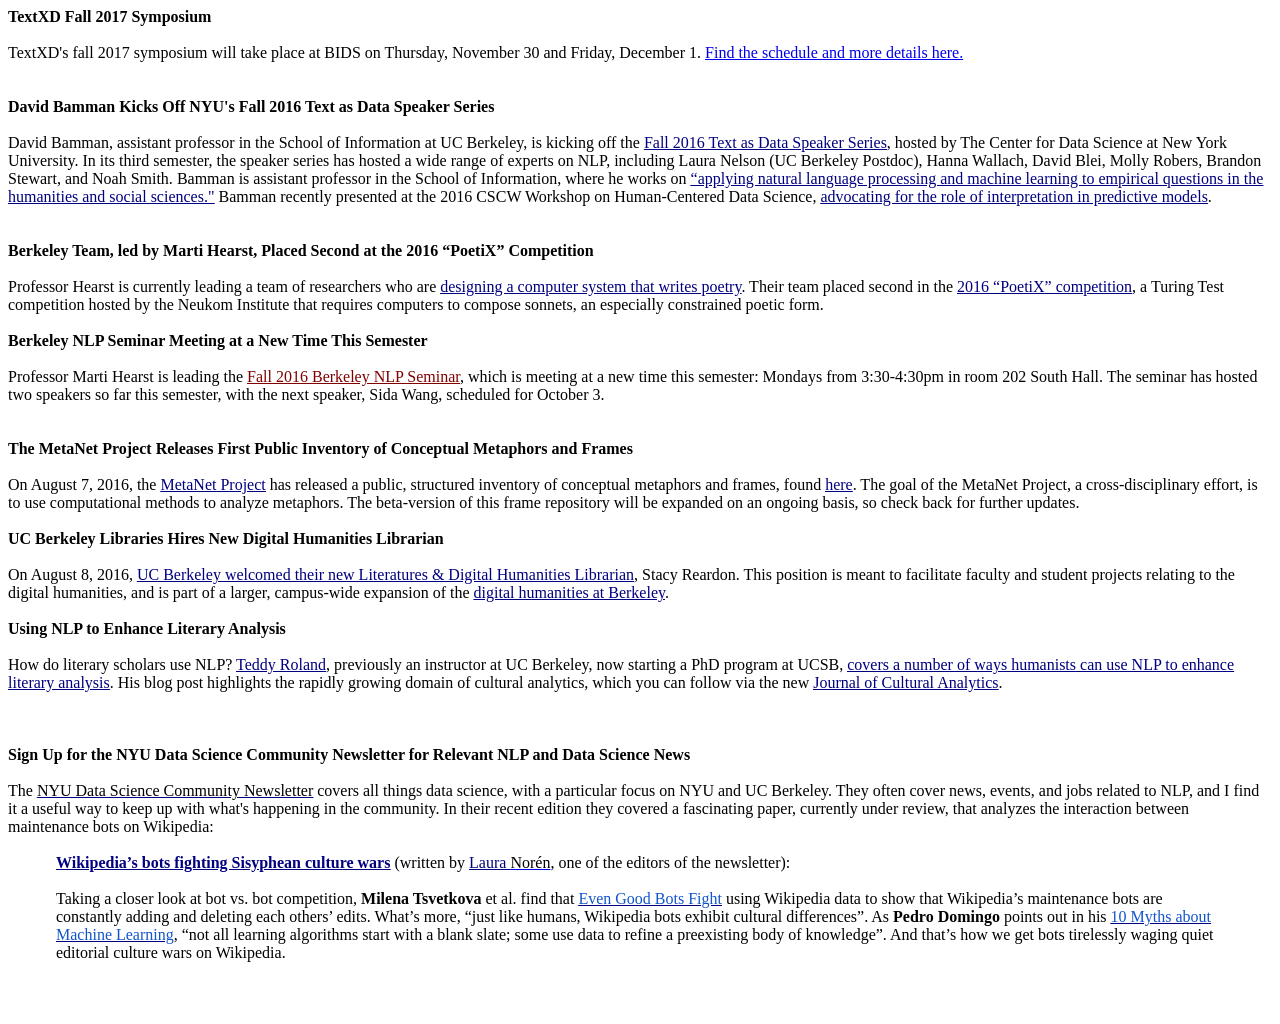
<file: TextXD_blog_material.html>
<html xmlns:o="urn:schemas-microsoft-com:office:office"
xmlns:w="urn:schemas-microsoft-com:office:word"
xmlns:m="http://schemas.microsoft.com/office/2004/12/omml"
xmlns="http://www.w3.org/TR/REC-html40">

<head>
<meta http-equiv=Content-Type content="text/html; charset=macintosh">
<meta name=ProgId content=Word.Document>
<meta name=Generator content="Microsoft Word 15">
<meta name=Originator content="Microsoft Word 15">
<link rel=File-List href="TextXD_blog_material.fld/filelist.xml">
<link rel=themeData href="TextXD_blog_material.fld/themedata.thmx">
<!--[if gte mso 9]><xml>
 <w:WordDocument>
  <w:View>Print</w:View>
  <w:Zoom>289</w:Zoom>
  <w:SpellingState>Clean</w:SpellingState>
  <w:GrammarState>Clean</w:GrammarState>
  <w:TrackMoves>false</w:TrackMoves>
  <w:TrackFormatting/>
  <w:PunctuationKerning/>
  <w:ValidateAgainstSchemas/>
  <w:SaveIfXMLInvalid>false</w:SaveIfXMLInvalid>
  <w:IgnoreMixedContent>false</w:IgnoreMixedContent>
  <w:AlwaysShowPlaceholderText>false</w:AlwaysShowPlaceholderText>
  <w:DoNotPromoteQF/>
  <w:LidThemeOther>EN-US</w:LidThemeOther>
  <w:LidThemeAsian>X-NONE</w:LidThemeAsian>
  <w:LidThemeComplexScript>X-NONE</w:LidThemeComplexScript>
  <w:Compatibility>
   <w:BreakWrappedTables/>
   <w:SnapToGridInCell/>
   <w:WrapTextWithPunct/>
   <w:UseAsianBreakRules/>
   <w:UseWord2010TableStyleRules/>
   <w:DontGrowAutofit/>
   <w:SplitPgBreakAndParaMark/>
  </w:Compatibility>
  <m:mathPr>
   <m:mathFont m:val="Cambria Math"/>
   <m:brkBin m:val="before"/>
   <m:brkBinSub m:val="&#45;-"/>
   <m:smallFrac m:val="off"/>
   <m:dispDef/>
   <m:lMargin m:val="0"/>
   <m:rMargin m:val="0"/>
   <m:defJc m:val="centerGroup"/>
   <m:wrapIndent m:val="1440"/>
   <m:intLim m:val="subSup"/>
   <m:naryLim m:val="undOvr"/>
  </m:mathPr></w:WordDocument>
</xml><![endif]--><!--[if gte mso 9]><xml>
 <w:LatentStyles DefLockedState="false" DefUnhideWhenUsed="false"
  DefSemiHidden="false" DefQFormat="false" DefPriority="99"
  LatentStyleCount="380">
  <w:LsdException Locked="false" Priority="0" QFormat="true" Name="Normal"/>
  <w:LsdException Locked="false" Priority="9" QFormat="true" Name="heading 1"/>
  <w:LsdException Locked="false" Priority="9" SemiHidden="true"
   UnhideWhenUsed="true" QFormat="true" Name="heading 2"/>
  <w:LsdException Locked="false" Priority="9" SemiHidden="true"
   UnhideWhenUsed="true" QFormat="true" Name="heading 3"/>
  <w:LsdException Locked="false" Priority="9" SemiHidden="true"
   UnhideWhenUsed="true" QFormat="true" Name="heading 4"/>
  <w:LsdException Locked="false" Priority="9" SemiHidden="true"
   UnhideWhenUsed="true" QFormat="true" Name="heading 5"/>
  <w:LsdException Locked="false" Priority="9" SemiHidden="true"
   UnhideWhenUsed="true" QFormat="true" Name="heading 6"/>
  <w:LsdException Locked="false" Priority="9" SemiHidden="true"
   UnhideWhenUsed="true" QFormat="true" Name="heading 7"/>
  <w:LsdException Locked="false" Priority="9" SemiHidden="true"
   UnhideWhenUsed="true" QFormat="true" Name="heading 8"/>
  <w:LsdException Locked="false" Priority="9" SemiHidden="true"
   UnhideWhenUsed="true" QFormat="true" Name="heading 9"/>
  <w:LsdException Locked="false" SemiHidden="true" UnhideWhenUsed="true"
   Name="index 1"/>
  <w:LsdException Locked="false" SemiHidden="true" UnhideWhenUsed="true"
   Name="index 2"/>
  <w:LsdException Locked="false" SemiHidden="true" UnhideWhenUsed="true"
   Name="index 3"/>
  <w:LsdException Locked="false" SemiHidden="true" UnhideWhenUsed="true"
   Name="index 4"/>
  <w:LsdException Locked="false" SemiHidden="true" UnhideWhenUsed="true"
   Name="index 5"/>
  <w:LsdException Locked="false" SemiHidden="true" UnhideWhenUsed="true"
   Name="index 6"/>
  <w:LsdException Locked="false" SemiHidden="true" UnhideWhenUsed="true"
   Name="index 7"/>
  <w:LsdException Locked="false" SemiHidden="true" UnhideWhenUsed="true"
   Name="index 8"/>
  <w:LsdException Locked="false" SemiHidden="true" UnhideWhenUsed="true"
   Name="index 9"/>
  <w:LsdException Locked="false" Priority="39" SemiHidden="true"
   UnhideWhenUsed="true" Name="toc 1"/>
  <w:LsdException Locked="false" Priority="39" SemiHidden="true"
   UnhideWhenUsed="true" Name="toc 2"/>
  <w:LsdException Locked="false" Priority="39" SemiHidden="true"
   UnhideWhenUsed="true" Name="toc 3"/>
  <w:LsdException Locked="false" Priority="39" SemiHidden="true"
   UnhideWhenUsed="true" Name="toc 4"/>
  <w:LsdException Locked="false" Priority="39" SemiHidden="true"
   UnhideWhenUsed="true" Name="toc 5"/>
  <w:LsdException Locked="false" Priority="39" SemiHidden="true"
   UnhideWhenUsed="true" Name="toc 6"/>
  <w:LsdException Locked="false" Priority="39" SemiHidden="true"
   UnhideWhenUsed="true" Name="toc 7"/>
  <w:LsdException Locked="false" Priority="39" SemiHidden="true"
   UnhideWhenUsed="true" Name="toc 8"/>
  <w:LsdException Locked="false" Priority="39" SemiHidden="true"
   UnhideWhenUsed="true" Name="toc 9"/>
  <w:LsdException Locked="false" SemiHidden="true" UnhideWhenUsed="true"
   Name="Normal Indent"/>
  <w:LsdException Locked="false" SemiHidden="true" UnhideWhenUsed="true"
   Name="footnote text"/>
  <w:LsdException Locked="false" SemiHidden="true" UnhideWhenUsed="true"
   Name="annotation text"/>
  <w:LsdException Locked="false" SemiHidden="true" UnhideWhenUsed="true"
   Name="header"/>
  <w:LsdException Locked="false" SemiHidden="true" UnhideWhenUsed="true"
   Name="footer"/>
  <w:LsdException Locked="false" SemiHidden="true" UnhideWhenUsed="true"
   Name="index heading"/>
  <w:LsdException Locked="false" Priority="35" SemiHidden="true"
   UnhideWhenUsed="true" QFormat="true" Name="caption"/>
  <w:LsdException Locked="false" SemiHidden="true" UnhideWhenUsed="true"
   Name="table of figures"/>
  <w:LsdException Locked="false" SemiHidden="true" UnhideWhenUsed="true"
   Name="envelope address"/>
  <w:LsdException Locked="false" SemiHidden="true" UnhideWhenUsed="true"
   Name="envelope return"/>
  <w:LsdException Locked="false" SemiHidden="true" UnhideWhenUsed="true"
   Name="footnote reference"/>
  <w:LsdException Locked="false" SemiHidden="true" UnhideWhenUsed="true"
   Name="annotation reference"/>
  <w:LsdException Locked="false" SemiHidden="true" UnhideWhenUsed="true"
   Name="line number"/>
  <w:LsdException Locked="false" SemiHidden="true" UnhideWhenUsed="true"
   Name="page number"/>
  <w:LsdException Locked="false" SemiHidden="true" UnhideWhenUsed="true"
   Name="endnote reference"/>
  <w:LsdException Locked="false" SemiHidden="true" UnhideWhenUsed="true"
   Name="endnote text"/>
  <w:LsdException Locked="false" SemiHidden="true" UnhideWhenUsed="true"
   Name="table of authorities"/>
  <w:LsdException Locked="false" SemiHidden="true" UnhideWhenUsed="true"
   Name="macro"/>
  <w:LsdException Locked="false" SemiHidden="true" UnhideWhenUsed="true"
   Name="toa heading"/>
  <w:LsdException Locked="false" SemiHidden="true" UnhideWhenUsed="true"
   Name="List"/>
  <w:LsdException Locked="false" SemiHidden="true" UnhideWhenUsed="true"
   Name="List Bullet"/>
  <w:LsdException Locked="false" SemiHidden="true" UnhideWhenUsed="true"
   Name="List Number"/>
  <w:LsdException Locked="false" SemiHidden="true" UnhideWhenUsed="true"
   Name="List 2"/>
  <w:LsdException Locked="false" SemiHidden="true" UnhideWhenUsed="true"
   Name="List 3"/>
  <w:LsdException Locked="false" SemiHidden="true" UnhideWhenUsed="true"
   Name="List 4"/>
  <w:LsdException Locked="false" SemiHidden="true" UnhideWhenUsed="true"
   Name="List 5"/>
  <w:LsdException Locked="false" SemiHidden="true" UnhideWhenUsed="true"
   Name="List Bullet 2"/>
  <w:LsdException Locked="false" SemiHidden="true" UnhideWhenUsed="true"
   Name="List Bullet 3"/>
  <w:LsdException Locked="false" SemiHidden="true" UnhideWhenUsed="true"
   Name="List Bullet 4"/>
  <w:LsdException Locked="false" SemiHidden="true" UnhideWhenUsed="true"
   Name="List Bullet 5"/>
  <w:LsdException Locked="false" SemiHidden="true" UnhideWhenUsed="true"
   Name="List Number 2"/>
  <w:LsdException Locked="false" SemiHidden="true" UnhideWhenUsed="true"
   Name="List Number 3"/>
  <w:LsdException Locked="false" SemiHidden="true" UnhideWhenUsed="true"
   Name="List Number 4"/>
  <w:LsdException Locked="false" SemiHidden="true" UnhideWhenUsed="true"
   Name="List Number 5"/>
  <w:LsdException Locked="false" Priority="10" QFormat="true" Name="Title"/>
  <w:LsdException Locked="false" SemiHidden="true" UnhideWhenUsed="true"
   Name="Closing"/>
  <w:LsdException Locked="false" SemiHidden="true" UnhideWhenUsed="true"
   Name="Signature"/>
  <w:LsdException Locked="false" Priority="1" SemiHidden="true"
   UnhideWhenUsed="true" Name="Default Paragraph Font"/>
  <w:LsdException Locked="false" SemiHidden="true" UnhideWhenUsed="true"
   Name="Body Text"/>
  <w:LsdException Locked="false" SemiHidden="true" UnhideWhenUsed="true"
   Name="Body Text Indent"/>
  <w:LsdException Locked="false" SemiHidden="true" UnhideWhenUsed="true"
   Name="List Continue"/>
  <w:LsdException Locked="false" SemiHidden="true" UnhideWhenUsed="true"
   Name="List Continue 2"/>
  <w:LsdException Locked="false" SemiHidden="true" UnhideWhenUsed="true"
   Name="List Continue 3"/>
  <w:LsdException Locked="false" SemiHidden="true" UnhideWhenUsed="true"
   Name="List Continue 4"/>
  <w:LsdException Locked="false" SemiHidden="true" UnhideWhenUsed="true"
   Name="List Continue 5"/>
  <w:LsdException Locked="false" SemiHidden="true" UnhideWhenUsed="true"
   Name="Message Header"/>
  <w:LsdException Locked="false" Priority="11" QFormat="true" Name="Subtitle"/>
  <w:LsdException Locked="false" SemiHidden="true" UnhideWhenUsed="true"
   Name="Salutation"/>
  <w:LsdException Locked="false" SemiHidden="true" UnhideWhenUsed="true"
   Name="Date"/>
  <w:LsdException Locked="false" SemiHidden="true" UnhideWhenUsed="true"
   Name="Body Text First Indent"/>
  <w:LsdException Locked="false" SemiHidden="true" UnhideWhenUsed="true"
   Name="Body Text First Indent 2"/>
  <w:LsdException Locked="false" SemiHidden="true" UnhideWhenUsed="true"
   Name="Note Heading"/>
  <w:LsdException Locked="false" SemiHidden="true" UnhideWhenUsed="true"
   Name="Body Text 2"/>
  <w:LsdException Locked="false" SemiHidden="true" UnhideWhenUsed="true"
   Name="Body Text 3"/>
  <w:LsdException Locked="false" SemiHidden="true" UnhideWhenUsed="true"
   Name="Body Text Indent 2"/>
  <w:LsdException Locked="false" SemiHidden="true" UnhideWhenUsed="true"
   Name="Body Text Indent 3"/>
  <w:LsdException Locked="false" SemiHidden="true" UnhideWhenUsed="true"
   Name="Block Text"/>
  <w:LsdException Locked="false" SemiHidden="true" UnhideWhenUsed="true"
   Name="Hyperlink"/>
  <w:LsdException Locked="false" SemiHidden="true" UnhideWhenUsed="true"
   Name="FollowedHyperlink"/>
  <w:LsdException Locked="false" Priority="22" QFormat="true" Name="Strong"/>
  <w:LsdException Locked="false" Priority="20" QFormat="true" Name="Emphasis"/>
  <w:LsdException Locked="false" SemiHidden="true" UnhideWhenUsed="true"
   Name="Document Map"/>
  <w:LsdException Locked="false" SemiHidden="true" UnhideWhenUsed="true"
   Name="Plain Text"/>
  <w:LsdException Locked="false" SemiHidden="true" UnhideWhenUsed="true"
   Name="E-mail Signature"/>
  <w:LsdException Locked="false" SemiHidden="true" UnhideWhenUsed="true"
   Name="HTML Top of Form"/>
  <w:LsdException Locked="false" SemiHidden="true" UnhideWhenUsed="true"
   Name="HTML Bottom of Form"/>
  <w:LsdException Locked="false" SemiHidden="true" UnhideWhenUsed="true"
   Name="Normal (Web)"/>
  <w:LsdException Locked="false" SemiHidden="true" UnhideWhenUsed="true"
   Name="HTML Acronym"/>
  <w:LsdException Locked="false" SemiHidden="true" UnhideWhenUsed="true"
   Name="HTML Address"/>
  <w:LsdException Locked="false" SemiHidden="true" UnhideWhenUsed="true"
   Name="HTML Cite"/>
  <w:LsdException Locked="false" SemiHidden="true" UnhideWhenUsed="true"
   Name="HTML Code"/>
  <w:LsdException Locked="false" SemiHidden="true" UnhideWhenUsed="true"
   Name="HTML Definition"/>
  <w:LsdException Locked="false" SemiHidden="true" UnhideWhenUsed="true"
   Name="HTML Keyboard"/>
  <w:LsdException Locked="false" SemiHidden="true" UnhideWhenUsed="true"
   Name="HTML Preformatted"/>
  <w:LsdException Locked="false" SemiHidden="true" UnhideWhenUsed="true"
   Name="HTML Sample"/>
  <w:LsdException Locked="false" SemiHidden="true" UnhideWhenUsed="true"
   Name="HTML Typewriter"/>
  <w:LsdException Locked="false" SemiHidden="true" UnhideWhenUsed="true"
   Name="HTML Variable"/>
  <w:LsdException Locked="false" SemiHidden="true" UnhideWhenUsed="true"
   Name="Normal Table"/>
  <w:LsdException Locked="false" SemiHidden="true" UnhideWhenUsed="true"
   Name="annotation subject"/>
  <w:LsdException Locked="false" SemiHidden="true" UnhideWhenUsed="true"
   Name="No List"/>
  <w:LsdException Locked="false" SemiHidden="true" UnhideWhenUsed="true"
   Name="Outline List 1"/>
  <w:LsdException Locked="false" SemiHidden="true" UnhideWhenUsed="true"
   Name="Outline List 2"/>
  <w:LsdException Locked="false" SemiHidden="true" UnhideWhenUsed="true"
   Name="Outline List 3"/>
  <w:LsdException Locked="false" SemiHidden="true" UnhideWhenUsed="true"
   Name="Table Simple 1"/>
  <w:LsdException Locked="false" SemiHidden="true" UnhideWhenUsed="true"
   Name="Table Simple 2"/>
  <w:LsdException Locked="false" SemiHidden="true" UnhideWhenUsed="true"
   Name="Table Simple 3"/>
  <w:LsdException Locked="false" SemiHidden="true" UnhideWhenUsed="true"
   Name="Table Classic 1"/>
  <w:LsdException Locked="false" SemiHidden="true" UnhideWhenUsed="true"
   Name="Table Classic 2"/>
  <w:LsdException Locked="false" SemiHidden="true" UnhideWhenUsed="true"
   Name="Table Classic 3"/>
  <w:LsdException Locked="false" SemiHidden="true" UnhideWhenUsed="true"
   Name="Table Classic 4"/>
  <w:LsdException Locked="false" SemiHidden="true" UnhideWhenUsed="true"
   Name="Table Colorful 1"/>
  <w:LsdException Locked="false" SemiHidden="true" UnhideWhenUsed="true"
   Name="Table Colorful 2"/>
  <w:LsdException Locked="false" SemiHidden="true" UnhideWhenUsed="true"
   Name="Table Colorful 3"/>
  <w:LsdException Locked="false" SemiHidden="true" UnhideWhenUsed="true"
   Name="Table Columns 1"/>
  <w:LsdException Locked="false" SemiHidden="true" UnhideWhenUsed="true"
   Name="Table Columns 2"/>
  <w:LsdException Locked="false" SemiHidden="true" UnhideWhenUsed="true"
   Name="Table Columns 3"/>
  <w:LsdException Locked="false" SemiHidden="true" UnhideWhenUsed="true"
   Name="Table Columns 4"/>
  <w:LsdException Locked="false" SemiHidden="true" UnhideWhenUsed="true"
   Name="Table Columns 5"/>
  <w:LsdException Locked="false" SemiHidden="true" UnhideWhenUsed="true"
   Name="Table Grid 1"/>
  <w:LsdException Locked="false" SemiHidden="true" UnhideWhenUsed="true"
   Name="Table Grid 2"/>
  <w:LsdException Locked="false" SemiHidden="true" UnhideWhenUsed="true"
   Name="Table Grid 3"/>
  <w:LsdException Locked="false" SemiHidden="true" UnhideWhenUsed="true"
   Name="Table Grid 4"/>
  <w:LsdException Locked="false" SemiHidden="true" UnhideWhenUsed="true"
   Name="Table Grid 5"/>
  <w:LsdException Locked="false" SemiHidden="true" UnhideWhenUsed="true"
   Name="Table Grid 6"/>
  <w:LsdException Locked="false" SemiHidden="true" UnhideWhenUsed="true"
   Name="Table Grid 7"/>
  <w:LsdException Locked="false" SemiHidden="true" UnhideWhenUsed="true"
   Name="Table Grid 8"/>
  <w:LsdException Locked="false" SemiHidden="true" UnhideWhenUsed="true"
   Name="Table List 1"/>
  <w:LsdException Locked="false" SemiHidden="true" UnhideWhenUsed="true"
   Name="Table List 2"/>
  <w:LsdException Locked="false" SemiHidden="true" UnhideWhenUsed="true"
   Name="Table List 3"/>
  <w:LsdException Locked="false" SemiHidden="true" UnhideWhenUsed="true"
   Name="Table List 4"/>
  <w:LsdException Locked="false" SemiHidden="true" UnhideWhenUsed="true"
   Name="Table List 5"/>
  <w:LsdException Locked="false" SemiHidden="true" UnhideWhenUsed="true"
   Name="Table List 6"/>
  <w:LsdException Locked="false" SemiHidden="true" UnhideWhenUsed="true"
   Name="Table List 7"/>
  <w:LsdException Locked="false" SemiHidden="true" UnhideWhenUsed="true"
   Name="Table List 8"/>
  <w:LsdException Locked="false" SemiHidden="true" UnhideWhenUsed="true"
   Name="Table 3D effects 1"/>
  <w:LsdException Locked="false" SemiHidden="true" UnhideWhenUsed="true"
   Name="Table 3D effects 2"/>
  <w:LsdException Locked="false" SemiHidden="true" UnhideWhenUsed="true"
   Name="Table 3D effects 3"/>
  <w:LsdException Locked="false" SemiHidden="true" UnhideWhenUsed="true"
   Name="Table Contemporary"/>
  <w:LsdException Locked="false" SemiHidden="true" UnhideWhenUsed="true"
   Name="Table Elegant"/>
  <w:LsdException Locked="false" SemiHidden="true" UnhideWhenUsed="true"
   Name="Table Professional"/>
  <w:LsdException Locked="false" SemiHidden="true" UnhideWhenUsed="true"
   Name="Table Subtle 1"/>
  <w:LsdException Locked="false" SemiHidden="true" UnhideWhenUsed="true"
   Name="Table Subtle 2"/>
  <w:LsdException Locked="false" SemiHidden="true" UnhideWhenUsed="true"
   Name="Table Web 1"/>
  <w:LsdException Locked="false" SemiHidden="true" UnhideWhenUsed="true"
   Name="Table Web 2"/>
  <w:LsdException Locked="false" SemiHidden="true" UnhideWhenUsed="true"
   Name="Table Web 3"/>
  <w:LsdException Locked="false" SemiHidden="true" UnhideWhenUsed="true"
   Name="Balloon Text"/>
  <w:LsdException Locked="false" Priority="39" Name="Table Grid"/>
  <w:LsdException Locked="false" SemiHidden="true" UnhideWhenUsed="true"
   Name="Table Theme"/>
  <w:LsdException Locked="false" SemiHidden="true" UnhideWhenUsed="true"
   Name="Note Level 1"/>
  <w:LsdException Locked="false" SemiHidden="true" UnhideWhenUsed="true"
   Name="Note Level 2"/>
  <w:LsdException Locked="false" SemiHidden="true" UnhideWhenUsed="true"
   Name="Note Level 3"/>
  <w:LsdException Locked="false" SemiHidden="true" UnhideWhenUsed="true"
   Name="Note Level 4"/>
  <w:LsdException Locked="false" SemiHidden="true" UnhideWhenUsed="true"
   Name="Note Level 5"/>
  <w:LsdException Locked="false" SemiHidden="true" UnhideWhenUsed="true"
   Name="Note Level 6"/>
  <w:LsdException Locked="false" SemiHidden="true" UnhideWhenUsed="true"
   Name="Note Level 7"/>
  <w:LsdException Locked="false" SemiHidden="true" UnhideWhenUsed="true"
   Name="Note Level 8"/>
  <w:LsdException Locked="false" SemiHidden="true" UnhideWhenUsed="true"
   Name="Note Level 9"/>
  <w:LsdException Locked="false" SemiHidden="true" Name="Placeholder Text"/>
  <w:LsdException Locked="false" Priority="1" QFormat="true" Name="No Spacing"/>
  <w:LsdException Locked="false" Priority="60" Name="Light Shading"/>
  <w:LsdException Locked="false" Priority="61" Name="Light List"/>
  <w:LsdException Locked="false" Priority="62" Name="Light Grid"/>
  <w:LsdException Locked="false" Priority="63" Name="Medium Shading 1"/>
  <w:LsdException Locked="false" Priority="64" Name="Medium Shading 2"/>
  <w:LsdException Locked="false" Priority="65" Name="Medium List 1"/>
  <w:LsdException Locked="false" Priority="66" Name="Medium List 2"/>
  <w:LsdException Locked="false" Priority="67" Name="Medium Grid 1"/>
  <w:LsdException Locked="false" Priority="68" Name="Medium Grid 2"/>
  <w:LsdException Locked="false" Priority="69" Name="Medium Grid 3"/>
  <w:LsdException Locked="false" Priority="70" Name="Dark List"/>
  <w:LsdException Locked="false" Priority="71" Name="Colorful Shading"/>
  <w:LsdException Locked="false" Priority="72" Name="Colorful List"/>
  <w:LsdException Locked="false" Priority="73" Name="Colorful Grid"/>
  <w:LsdException Locked="false" Priority="60" Name="Light Shading Accent 1"/>
  <w:LsdException Locked="false" Priority="61" Name="Light List Accent 1"/>
  <w:LsdException Locked="false" Priority="62" Name="Light Grid Accent 1"/>
  <w:LsdException Locked="false" Priority="63" Name="Medium Shading 1 Accent 1"/>
  <w:LsdException Locked="false" Priority="64" Name="Medium Shading 2 Accent 1"/>
  <w:LsdException Locked="false" Priority="65" Name="Medium List 1 Accent 1"/>
  <w:LsdException Locked="false" SemiHidden="true" Name="Revision"/>
  <w:LsdException Locked="false" Priority="34" QFormat="true"
   Name="List Paragraph"/>
  <w:LsdException Locked="false" Priority="29" QFormat="true" Name="Quote"/>
  <w:LsdException Locked="false" Priority="30" QFormat="true"
   Name="Intense Quote"/>
  <w:LsdException Locked="false" Priority="66" Name="Medium List 2 Accent 1"/>
  <w:LsdException Locked="false" Priority="67" Name="Medium Grid 1 Accent 1"/>
  <w:LsdException Locked="false" Priority="68" Name="Medium Grid 2 Accent 1"/>
  <w:LsdException Locked="false" Priority="69" Name="Medium Grid 3 Accent 1"/>
  <w:LsdException Locked="false" Priority="70" Name="Dark List Accent 1"/>
  <w:LsdException Locked="false" Priority="71" Name="Colorful Shading Accent 1"/>
  <w:LsdException Locked="false" Priority="72" Name="Colorful List Accent 1"/>
  <w:LsdException Locked="false" Priority="73" Name="Colorful Grid Accent 1"/>
  <w:LsdException Locked="false" Priority="60" Name="Light Shading Accent 2"/>
  <w:LsdException Locked="false" Priority="61" Name="Light List Accent 2"/>
  <w:LsdException Locked="false" Priority="62" Name="Light Grid Accent 2"/>
  <w:LsdException Locked="false" Priority="63" Name="Medium Shading 1 Accent 2"/>
  <w:LsdException Locked="false" Priority="64" Name="Medium Shading 2 Accent 2"/>
  <w:LsdException Locked="false" Priority="65" Name="Medium List 1 Accent 2"/>
  <w:LsdException Locked="false" Priority="66" Name="Medium List 2 Accent 2"/>
  <w:LsdException Locked="false" Priority="67" Name="Medium Grid 1 Accent 2"/>
  <w:LsdException Locked="false" Priority="68" Name="Medium Grid 2 Accent 2"/>
  <w:LsdException Locked="false" Priority="69" Name="Medium Grid 3 Accent 2"/>
  <w:LsdException Locked="false" Priority="70" Name="Dark List Accent 2"/>
  <w:LsdException Locked="false" Priority="71" Name="Colorful Shading Accent 2"/>
  <w:LsdException Locked="false" Priority="72" Name="Colorful List Accent 2"/>
  <w:LsdException Locked="false" Priority="73" Name="Colorful Grid Accent 2"/>
  <w:LsdException Locked="false" Priority="60" Name="Light Shading Accent 3"/>
  <w:LsdException Locked="false" Priority="61" Name="Light List Accent 3"/>
  <w:LsdException Locked="false" Priority="62" Name="Light Grid Accent 3"/>
  <w:LsdException Locked="false" Priority="63" Name="Medium Shading 1 Accent 3"/>
  <w:LsdException Locked="false" Priority="64" Name="Medium Shading 2 Accent 3"/>
  <w:LsdException Locked="false" Priority="65" Name="Medium List 1 Accent 3"/>
  <w:LsdException Locked="false" Priority="66" Name="Medium List 2 Accent 3"/>
  <w:LsdException Locked="false" Priority="67" Name="Medium Grid 1 Accent 3"/>
  <w:LsdException Locked="false" Priority="68" Name="Medium Grid 2 Accent 3"/>
  <w:LsdException Locked="false" Priority="69" Name="Medium Grid 3 Accent 3"/>
  <w:LsdException Locked="false" Priority="70" Name="Dark List Accent 3"/>
  <w:LsdException Locked="false" Priority="71" Name="Colorful Shading Accent 3"/>
  <w:LsdException Locked="false" Priority="72" Name="Colorful List Accent 3"/>
  <w:LsdException Locked="false" Priority="73" Name="Colorful Grid Accent 3"/>
  <w:LsdException Locked="false" Priority="60" Name="Light Shading Accent 4"/>
  <w:LsdException Locked="false" Priority="61" Name="Light List Accent 4"/>
  <w:LsdException Locked="false" Priority="62" Name="Light Grid Accent 4"/>
  <w:LsdException Locked="false" Priority="63" Name="Medium Shading 1 Accent 4"/>
  <w:LsdException Locked="false" Priority="64" Name="Medium Shading 2 Accent 4"/>
  <w:LsdException Locked="false" Priority="65" Name="Medium List 1 Accent 4"/>
  <w:LsdException Locked="false" Priority="66" Name="Medium List 2 Accent 4"/>
  <w:LsdException Locked="false" Priority="67" Name="Medium Grid 1 Accent 4"/>
  <w:LsdException Locked="false" Priority="68" Name="Medium Grid 2 Accent 4"/>
  <w:LsdException Locked="false" Priority="69" Name="Medium Grid 3 Accent 4"/>
  <w:LsdException Locked="false" Priority="70" Name="Dark List Accent 4"/>
  <w:LsdException Locked="false" Priority="71" Name="Colorful Shading Accent 4"/>
  <w:LsdException Locked="false" Priority="72" Name="Colorful List Accent 4"/>
  <w:LsdException Locked="false" Priority="73" Name="Colorful Grid Accent 4"/>
  <w:LsdException Locked="false" Priority="60" Name="Light Shading Accent 5"/>
  <w:LsdException Locked="false" Priority="61" Name="Light List Accent 5"/>
  <w:LsdException Locked="false" Priority="62" Name="Light Grid Accent 5"/>
  <w:LsdException Locked="false" Priority="63" Name="Medium Shading 1 Accent 5"/>
  <w:LsdException Locked="false" Priority="64" Name="Medium Shading 2 Accent 5"/>
  <w:LsdException Locked="false" Priority="65" Name="Medium List 1 Accent 5"/>
  <w:LsdException Locked="false" Priority="66" Name="Medium List 2 Accent 5"/>
  <w:LsdException Locked="false" Priority="67" Name="Medium Grid 1 Accent 5"/>
  <w:LsdException Locked="false" Priority="68" Name="Medium Grid 2 Accent 5"/>
  <w:LsdException Locked="false" Priority="69" Name="Medium Grid 3 Accent 5"/>
  <w:LsdException Locked="false" Priority="70" Name="Dark List Accent 5"/>
  <w:LsdException Locked="false" Priority="71" Name="Colorful Shading Accent 5"/>
  <w:LsdException Locked="false" Priority="72" Name="Colorful List Accent 5"/>
  <w:LsdException Locked="false" Priority="73" Name="Colorful Grid Accent 5"/>
  <w:LsdException Locked="false" Priority="60" Name="Light Shading Accent 6"/>
  <w:LsdException Locked="false" Priority="61" Name="Light List Accent 6"/>
  <w:LsdException Locked="false" Priority="62" Name="Light Grid Accent 6"/>
  <w:LsdException Locked="false" Priority="63" Name="Medium Shading 1 Accent 6"/>
  <w:LsdException Locked="false" Priority="64" Name="Medium Shading 2 Accent 6"/>
  <w:LsdException Locked="false" Priority="65" Name="Medium List 1 Accent 6"/>
  <w:LsdException Locked="false" Priority="66" Name="Medium List 2 Accent 6"/>
  <w:LsdException Locked="false" Priority="67" Name="Medium Grid 1 Accent 6"/>
  <w:LsdException Locked="false" Priority="68" Name="Medium Grid 2 Accent 6"/>
  <w:LsdException Locked="false" Priority="69" Name="Medium Grid 3 Accent 6"/>
  <w:LsdException Locked="false" Priority="70" Name="Dark List Accent 6"/>
  <w:LsdException Locked="false" Priority="71" Name="Colorful Shading Accent 6"/>
  <w:LsdException Locked="false" Priority="72" Name="Colorful List Accent 6"/>
  <w:LsdException Locked="false" Priority="73" Name="Colorful Grid Accent 6"/>
  <w:LsdException Locked="false" Priority="19" QFormat="true"
   Name="Subtle Emphasis"/>
  <w:LsdException Locked="false" Priority="21" QFormat="true"
   Name="Intense Emphasis"/>
  <w:LsdException Locked="false" Priority="31" QFormat="true"
   Name="Subtle Reference"/>
  <w:LsdException Locked="false" Priority="32" QFormat="true"
   Name="Intense Reference"/>
  <w:LsdException Locked="false" Priority="33" QFormat="true" Name="Book Title"/>
  <w:LsdException Locked="false" Priority="37" SemiHidden="true"
   UnhideWhenUsed="true" Name="Bibliography"/>
  <w:LsdException Locked="false" Priority="39" SemiHidden="true"
   UnhideWhenUsed="true" QFormat="true" Name="TOC Heading"/>
  <w:LsdException Locked="false" Priority="41" Name="Plain Table 1"/>
  <w:LsdException Locked="false" Priority="42" Name="Plain Table 2"/>
  <w:LsdException Locked="false" Priority="43" Name="Plain Table 3"/>
  <w:LsdException Locked="false" Priority="44" Name="Plain Table 4"/>
  <w:LsdException Locked="false" Priority="45" Name="Plain Table 5"/>
  <w:LsdException Locked="false" Priority="40" Name="Grid Table Light"/>
  <w:LsdException Locked="false" Priority="46" Name="Grid Table 1 Light"/>
  <w:LsdException Locked="false" Priority="47" Name="Grid Table 2"/>
  <w:LsdException Locked="false" Priority="48" Name="Grid Table 3"/>
  <w:LsdException Locked="false" Priority="49" Name="Grid Table 4"/>
  <w:LsdException Locked="false" Priority="50" Name="Grid Table 5 Dark"/>
  <w:LsdException Locked="false" Priority="51" Name="Grid Table 6 Colorful"/>
  <w:LsdException Locked="false" Priority="52" Name="Grid Table 7 Colorful"/>
  <w:LsdException Locked="false" Priority="46"
   Name="Grid Table 1 Light Accent 1"/>
  <w:LsdException Locked="false" Priority="47" Name="Grid Table 2 Accent 1"/>
  <w:LsdException Locked="false" Priority="48" Name="Grid Table 3 Accent 1"/>
  <w:LsdException Locked="false" Priority="49" Name="Grid Table 4 Accent 1"/>
  <w:LsdException Locked="false" Priority="50" Name="Grid Table 5 Dark Accent 1"/>
  <w:LsdException Locked="false" Priority="51"
   Name="Grid Table 6 Colorful Accent 1"/>
  <w:LsdException Locked="false" Priority="52"
   Name="Grid Table 7 Colorful Accent 1"/>
  <w:LsdException Locked="false" Priority="46"
   Name="Grid Table 1 Light Accent 2"/>
  <w:LsdException Locked="false" Priority="47" Name="Grid Table 2 Accent 2"/>
  <w:LsdException Locked="false" Priority="48" Name="Grid Table 3 Accent 2"/>
  <w:LsdException Locked="false" Priority="49" Name="Grid Table 4 Accent 2"/>
  <w:LsdException Locked="false" Priority="50" Name="Grid Table 5 Dark Accent 2"/>
  <w:LsdException Locked="false" Priority="51"
   Name="Grid Table 6 Colorful Accent 2"/>
  <w:LsdException Locked="false" Priority="52"
   Name="Grid Table 7 Colorful Accent 2"/>
  <w:LsdException Locked="false" Priority="46"
   Name="Grid Table 1 Light Accent 3"/>
  <w:LsdException Locked="false" Priority="47" Name="Grid Table 2 Accent 3"/>
  <w:LsdException Locked="false" Priority="48" Name="Grid Table 3 Accent 3"/>
  <w:LsdException Locked="false" Priority="49" Name="Grid Table 4 Accent 3"/>
  <w:LsdException Locked="false" Priority="50" Name="Grid Table 5 Dark Accent 3"/>
  <w:LsdException Locked="false" Priority="51"
   Name="Grid Table 6 Colorful Accent 3"/>
  <w:LsdException Locked="false" Priority="52"
   Name="Grid Table 7 Colorful Accent 3"/>
  <w:LsdException Locked="false" Priority="46"
   Name="Grid Table 1 Light Accent 4"/>
  <w:LsdException Locked="false" Priority="47" Name="Grid Table 2 Accent 4"/>
  <w:LsdException Locked="false" Priority="48" Name="Grid Table 3 Accent 4"/>
  <w:LsdException Locked="false" Priority="49" Name="Grid Table 4 Accent 4"/>
  <w:LsdException Locked="false" Priority="50" Name="Grid Table 5 Dark Accent 4"/>
  <w:LsdException Locked="false" Priority="51"
   Name="Grid Table 6 Colorful Accent 4"/>
  <w:LsdException Locked="false" Priority="52"
   Name="Grid Table 7 Colorful Accent 4"/>
  <w:LsdException Locked="false" Priority="46"
   Name="Grid Table 1 Light Accent 5"/>
  <w:LsdException Locked="false" Priority="47" Name="Grid Table 2 Accent 5"/>
  <w:LsdException Locked="false" Priority="48" Name="Grid Table 3 Accent 5"/>
  <w:LsdException Locked="false" Priority="49" Name="Grid Table 4 Accent 5"/>
  <w:LsdException Locked="false" Priority="50" Name="Grid Table 5 Dark Accent 5"/>
  <w:LsdException Locked="false" Priority="51"
   Name="Grid Table 6 Colorful Accent 5"/>
  <w:LsdException Locked="false" Priority="52"
   Name="Grid Table 7 Colorful Accent 5"/>
  <w:LsdException Locked="false" Priority="46"
   Name="Grid Table 1 Light Accent 6"/>
  <w:LsdException Locked="false" Priority="47" Name="Grid Table 2 Accent 6"/>
  <w:LsdException Locked="false" Priority="48" Name="Grid Table 3 Accent 6"/>
  <w:LsdException Locked="false" Priority="49" Name="Grid Table 4 Accent 6"/>
  <w:LsdException Locked="false" Priority="50" Name="Grid Table 5 Dark Accent 6"/>
  <w:LsdException Locked="false" Priority="51"
   Name="Grid Table 6 Colorful Accent 6"/>
  <w:LsdException Locked="false" Priority="52"
   Name="Grid Table 7 Colorful Accent 6"/>
  <w:LsdException Locked="false" Priority="46" Name="List Table 1 Light"/>
  <w:LsdException Locked="false" Priority="47" Name="List Table 2"/>
  <w:LsdException Locked="false" Priority="48" Name="List Table 3"/>
  <w:LsdException Locked="false" Priority="49" Name="List Table 4"/>
  <w:LsdException Locked="false" Priority="50" Name="List Table 5 Dark"/>
  <w:LsdException Locked="false" Priority="51" Name="List Table 6 Colorful"/>
  <w:LsdException Locked="false" Priority="52" Name="List Table 7 Colorful"/>
  <w:LsdException Locked="false" Priority="46"
   Name="List Table 1 Light Accent 1"/>
  <w:LsdException Locked="false" Priority="47" Name="List Table 2 Accent 1"/>
  <w:LsdException Locked="false" Priority="48" Name="List Table 3 Accent 1"/>
  <w:LsdException Locked="false" Priority="49" Name="List Table 4 Accent 1"/>
  <w:LsdException Locked="false" Priority="50" Name="List Table 5 Dark Accent 1"/>
  <w:LsdException Locked="false" Priority="51"
   Name="List Table 6 Colorful Accent 1"/>
  <w:LsdException Locked="false" Priority="52"
   Name="List Table 7 Colorful Accent 1"/>
  <w:LsdException Locked="false" Priority="46"
   Name="List Table 1 Light Accent 2"/>
  <w:LsdException Locked="false" Priority="47" Name="List Table 2 Accent 2"/>
  <w:LsdException Locked="false" Priority="48" Name="List Table 3 Accent 2"/>
  <w:LsdException Locked="false" Priority="49" Name="List Table 4 Accent 2"/>
  <w:LsdException Locked="false" Priority="50" Name="List Table 5 Dark Accent 2"/>
  <w:LsdException Locked="false" Priority="51"
   Name="List Table 6 Colorful Accent 2"/>
  <w:LsdException Locked="false" Priority="52"
   Name="List Table 7 Colorful Accent 2"/>
  <w:LsdException Locked="false" Priority="46"
   Name="List Table 1 Light Accent 3"/>
  <w:LsdException Locked="false" Priority="47" Name="List Table 2 Accent 3"/>
  <w:LsdException Locked="false" Priority="48" Name="List Table 3 Accent 3"/>
  <w:LsdException Locked="false" Priority="49" Name="List Table 4 Accent 3"/>
  <w:LsdException Locked="false" Priority="50" Name="List Table 5 Dark Accent 3"/>
  <w:LsdException Locked="false" Priority="51"
   Name="List Table 6 Colorful Accent 3"/>
  <w:LsdException Locked="false" Priority="52"
   Name="List Table 7 Colorful Accent 3"/>
  <w:LsdException Locked="false" Priority="46"
   Name="List Table 1 Light Accent 4"/>
  <w:LsdException Locked="false" Priority="47" Name="List Table 2 Accent 4"/>
  <w:LsdException Locked="false" Priority="48" Name="List Table 3 Accent 4"/>
  <w:LsdException Locked="false" Priority="49" Name="List Table 4 Accent 4"/>
  <w:LsdException Locked="false" Priority="50" Name="List Table 5 Dark Accent 4"/>
  <w:LsdException Locked="false" Priority="51"
   Name="List Table 6 Colorful Accent 4"/>
  <w:LsdException Locked="false" Priority="52"
   Name="List Table 7 Colorful Accent 4"/>
  <w:LsdException Locked="false" Priority="46"
   Name="List Table 1 Light Accent 5"/>
  <w:LsdException Locked="false" Priority="47" Name="List Table 2 Accent 5"/>
  <w:LsdException Locked="false" Priority="48" Name="List Table 3 Accent 5"/>
  <w:LsdException Locked="false" Priority="49" Name="List Table 4 Accent 5"/>
  <w:LsdException Locked="false" Priority="50" Name="List Table 5 Dark Accent 5"/>
  <w:LsdException Locked="false" Priority="51"
   Name="List Table 6 Colorful Accent 5"/>
  <w:LsdException Locked="false" Priority="52"
   Name="List Table 7 Colorful Accent 5"/>
  <w:LsdException Locked="false" Priority="46"
   Name="List Table 1 Light Accent 6"/>
  <w:LsdException Locked="false" Priority="47" Name="List Table 2 Accent 6"/>
  <w:LsdException Locked="false" Priority="48" Name="List Table 3 Accent 6"/>
  <w:LsdException Locked="false" Priority="49" Name="List Table 4 Accent 6"/>
  <w:LsdException Locked="false" Priority="50" Name="List Table 5 Dark Accent 6"/>
  <w:LsdException Locked="false" Priority="51"
   Name="List Table 6 Colorful Accent 6"/>
  <w:LsdException Locked="false" Priority="52"
   Name="List Table 7 Colorful Accent 6"/>
 </w:LatentStyles>
</xml><![endif]-->
<style>
<!--
 /* Font Definitions */
@font-face
	{font-family:"Cambria Math";
	panose-1:2 4 5 3 5 4 6 3 2 4;
	mso-font-charset:0;
	mso-generic-font-family:auto;
	mso-font-pitch:variable;
	mso-font-signature:-536870145 1107305727 0 0 415 0;}
@font-face
	{font-family:"Liberation Serif";
	mso-font-alt:"Times New Roman";
	mso-font-charset:1;
	mso-generic-font-family:roman;
	mso-font-pitch:variable;
	mso-font-signature:0 0 0 0 0 0;}
@font-face
	{font-family:"Liberation Sans";
	mso-font-alt:Arial;
	mso-font-charset:1;
	mso-generic-font-family:swiss;
	mso-font-pitch:variable;
	mso-font-signature:0 0 0 0 0 0;}
 /* Style Definitions */
p.MsoNormal, li.MsoNormal, div.MsoNormal
	{mso-style-unhide:no;
	mso-style-parent:"";
	margin:0in;
	margin-bottom:.0001pt;
	mso-pagination:none;
	mso-hyphenate:none;
	font-size:12.0pt;
	font-family:"Liberation Serif","serif";
	mso-fareast-font-family:"Liberation Sans";
	mso-bidi-font-family:"Liberation Sans";
	mso-fareast-language:ZH-CN;
	mso-bidi-language:HI;}
h1
	{mso-style-unhide:no;
	mso-style-parent:Heading;
	mso-style-next:"Text Body";
	margin-top:12.0pt;
	margin-right:0in;
	margin-bottom:6.0pt;
	margin-left:.3in;
	text-indent:-.3in;
	mso-pagination:none;
	page-break-after:avoid;
	mso-outline-level:1;
	mso-list:l0 level1 lfo1;
	mso-hyphenate:none;
	tab-stops:list .3in;
	font-size:18.0pt;
	font-family:"Liberation Sans","sans-serif";
	mso-font-kerning:0pt;
	mso-fareast-language:ZH-CN;
	mso-bidi-language:HI;}
h2
	{mso-style-unhide:no;
	mso-style-parent:Heading;
	mso-style-next:"Text Body";
	margin-top:10.0pt;
	margin-right:0in;
	margin-bottom:6.0pt;
	margin-left:.4in;
	text-indent:-.4in;
	mso-pagination:none;
	page-break-after:avoid;
	mso-outline-level:2;
	mso-list:l0 level2 lfo1;
	mso-hyphenate:none;
	tab-stops:list .4in;
	font-size:16.0pt;
	font-family:"Liberation Sans","sans-serif";
	mso-fareast-language:ZH-CN;
	mso-bidi-language:HI;}
h3
	{mso-style-unhide:no;
	mso-style-parent:Heading;
	mso-style-next:"Text Body";
	margin-top:7.0pt;
	margin-right:0in;
	margin-bottom:6.0pt;
	margin-left:.5in;
	text-indent:-.5in;
	mso-pagination:none;
	page-break-after:avoid;
	mso-outline-level:3;
	mso-list:l0 level3 lfo1;
	mso-hyphenate:none;
	tab-stops:list .5in;
	font-size:14.0pt;
	font-family:"Liberation Sans","sans-serif";
	color:gray;
	mso-fareast-language:ZH-CN;
	mso-bidi-language:HI;}
h4
	{mso-style-unhide:no;
	mso-style-parent:Heading;
	mso-style-next:"Text Body";
	margin-top:6.0pt;
	margin-right:0in;
	margin-bottom:6.0pt;
	margin-left:0in;
	mso-pagination:none;
	page-break-after:avoid;
	mso-outline-level:4;
	mso-hyphenate:none;
	font-size:12.0pt;
	font-family:"Liberation Serif","serif";
	color:gray;
	mso-fareast-language:ZH-CN;
	mso-bidi-language:HI;}
p.MsoCaption, li.MsoCaption, div.MsoCaption
	{mso-style-unhide:no;
	margin-top:6.0pt;
	margin-right:0in;
	margin-bottom:6.0pt;
	margin-left:0in;
	mso-pagination:no-line-numbers;
	mso-hyphenate:none;
	font-size:12.0pt;
	font-family:"Liberation Serif","serif";
	mso-fareast-font-family:"Liberation Sans";
	mso-bidi-font-family:"Liberation Sans";
	mso-fareast-language:ZH-CN;
	mso-bidi-language:HI;
	font-style:italic;}
p.MsoList, li.MsoList, div.MsoList
	{mso-style-unhide:no;
	mso-style-parent:"Text Body";
	margin-top:0in;
	margin-right:0in;
	margin-bottom:7.0pt;
	margin-left:0in;
	line-height:120%;
	mso-pagination:none;
	mso-hyphenate:none;
	font-size:12.0pt;
	font-family:"Liberation Serif","serif";
	mso-fareast-font-family:"Liberation Sans";
	mso-bidi-font-family:"Liberation Sans";
	mso-fareast-language:ZH-CN;
	mso-bidi-language:HI;}
p.MsoTitle, li.MsoTitle, div.MsoTitle
	{mso-style-unhide:no;
	mso-style-parent:Heading;
	mso-style-next:"Text Body";
	margin-top:12.0pt;
	margin-right:0in;
	margin-bottom:6.0pt;
	margin-left:0in;
	text-align:center;
	mso-pagination:none;
	page-break-after:avoid;
	mso-hyphenate:none;
	font-size:28.0pt;
	font-family:"Liberation Sans","sans-serif";
	mso-fareast-font-family:"Liberation Sans";
	mso-bidi-font-family:"Liberation Sans";
	mso-fareast-language:ZH-CN;
	mso-bidi-language:HI;
	font-weight:bold;}
p.MsoSubtitle, li.MsoSubtitle, div.MsoSubtitle
	{mso-style-unhide:no;
	mso-style-parent:Heading;
	mso-style-next:"Text Body";
	margin-top:3.0pt;
	margin-right:0in;
	margin-bottom:6.0pt;
	margin-left:0in;
	text-align:center;
	mso-pagination:none;
	page-break-after:avoid;
	mso-hyphenate:none;
	font-size:18.0pt;
	font-family:"Liberation Sans","sans-serif";
	mso-fareast-font-family:"Liberation Sans";
	mso-bidi-font-family:"Liberation Sans";
	mso-fareast-language:ZH-CN;
	mso-bidi-language:HI;}
span.InternetLink
	{mso-style-name:"Internet Link";
	mso-style-unhide:no;
	mso-style-parent:"";
	color:navy;
	text-decoration:underline;
	text-underline:single;}
span.VisitedInternetLink
	{mso-style-name:"Visited Internet Link";
	mso-style-unhide:no;
	mso-style-parent:"";
	color:maroon;
	text-decoration:underline;
	text-underline:single;}
p.Heading, li.Heading, div.Heading
	{mso-style-name:Heading;
	mso-style-unhide:no;
	mso-style-next:"Text Body";
	margin-top:12.0pt;
	margin-right:0in;
	margin-bottom:6.0pt;
	margin-left:0in;
	mso-pagination:none;
	page-break-after:avoid;
	mso-hyphenate:none;
	font-size:14.0pt;
	font-family:"Liberation Sans","sans-serif";
	mso-fareast-font-family:"Liberation Sans";
	mso-bidi-font-family:"Liberation Sans";
	mso-fareast-language:ZH-CN;
	mso-bidi-language:HI;}
p.TextBody, li.TextBody, div.TextBody
	{mso-style-name:"Text Body";
	mso-style-unhide:no;
	margin-top:0in;
	margin-right:0in;
	margin-bottom:7.0pt;
	margin-left:0in;
	line-height:120%;
	mso-pagination:none;
	mso-hyphenate:none;
	font-size:12.0pt;
	font-family:"Liberation Serif","serif";
	mso-fareast-font-family:"Liberation Sans";
	mso-bidi-font-family:"Liberation Sans";
	mso-fareast-language:ZH-CN;
	mso-bidi-language:HI;}
p.Index, li.Index, div.Index
	{mso-style-name:Index;
	mso-style-unhide:no;
	margin:0in;
	margin-bottom:.0001pt;
	mso-pagination:no-line-numbers;
	mso-hyphenate:none;
	font-size:12.0pt;
	font-family:"Liberation Serif","serif";
	mso-fareast-font-family:"Liberation Sans";
	mso-bidi-font-family:"Liberation Sans";
	mso-fareast-language:ZH-CN;
	mso-bidi-language:HI;}
p.Quotations, li.Quotations, div.Quotations
	{mso-style-name:Quotations;
	mso-style-unhide:no;
	margin-top:0in;
	margin-right:28.35pt;
	margin-bottom:14.15pt;
	margin-left:28.35pt;
	mso-pagination:none;
	mso-hyphenate:none;
	font-size:12.0pt;
	font-family:"Liberation Serif","serif";
	mso-fareast-font-family:"Liberation Sans";
	mso-bidi-font-family:"Liberation Sans";
	mso-fareast-language:ZH-CN;
	mso-bidi-language:HI;}
span.SpellE
	{mso-style-name:"";
	mso-spl-e:yes;}
.MsoChpDefault
	{mso-style-type:export-only;
	mso-default-props:yes;
	font-family:"Liberation Serif","serif";
	mso-ascii-font-family:"Liberation Serif";
	mso-fareast-font-family:"Liberation Sans";
	mso-hansi-font-family:"Liberation Serif";
	mso-bidi-font-family:"Liberation Sans";
	mso-fareast-language:ZH-CN;
	mso-bidi-language:HI;}
@page WordSection1
	{size:8.5in 11.0in;
	margin:56.7pt 56.7pt 56.7pt 56.7pt;
	mso-header-margin:0in;
	mso-footer-margin:0in;
	mso-forms-protection:no;
	mso-paper-source:0;}
div.WordSection1
	{page:WordSection1;}
 /* List Definitions */
@list l0
	{mso-list-id:1996378590;
	mso-list-template-ids:-532882522;}
@list l0:level1
	{mso-level-number-format:none;
	mso-level-style-link:"Heading 1";
	mso-level-suffix:none;
	mso-level-text:"";
	mso-level-tab-stop:.3in;
	mso-level-number-position:left;
	margin-left:.3in;
	text-indent:-.3in;}
@list l0:level2
	{mso-level-number-format:none;
	mso-level-style-link:"Heading 2";
	mso-level-suffix:none;
	mso-level-text:"";
	mso-level-tab-stop:.4in;
	mso-level-number-position:left;
	margin-left:.4in;
	text-indent:-.4in;}
@list l0:level3
	{mso-level-number-format:none;
	mso-level-style-link:"Heading 3";
	mso-level-suffix:none;
	mso-level-text:"";
	mso-level-tab-stop:.5in;
	mso-level-number-position:left;
	margin-left:.5in;
	text-indent:-.5in;}
@list l0:level4
	{mso-level-number-format:none;
	mso-level-suffix:none;
	mso-level-text:"";
	mso-level-tab-stop:.6in;
	mso-level-number-position:left;
	margin-left:.6in;
	text-indent:-.6in;}
@list l0:level5
	{mso-level-number-format:none;
	mso-level-suffix:none;
	mso-level-text:"";
	mso-level-tab-stop:.7in;
	mso-level-number-position:left;
	margin-left:.7in;
	text-indent:-.7in;}
@list l0:level6
	{mso-level-number-format:none;
	mso-level-suffix:none;
	mso-level-text:"";
	mso-level-tab-stop:.8in;
	mso-level-number-position:left;
	margin-left:.8in;
	text-indent:-.8in;}
@list l0:level7
	{mso-level-number-format:none;
	mso-level-suffix:none;
	mso-level-text:"";
	mso-level-tab-stop:.9in;
	mso-level-number-position:left;
	margin-left:.9in;
	text-indent:-.9in;}
@list l0:level8
	{mso-level-number-format:none;
	mso-level-suffix:none;
	mso-level-text:"";
	mso-level-tab-stop:1.0in;
	mso-level-number-position:left;
	margin-left:1.0in;
	text-indent:-1.0in;}
@list l0:level9
	{mso-level-number-format:none;
	mso-level-suffix:none;
	mso-level-text:"";
	mso-level-tab-stop:1.1in;
	mso-level-number-position:left;
	margin-left:1.1in;
	text-indent:-1.1in;}
ol
	{margin-bottom:0in;}
ul
	{margin-bottom:0in;}
-->
</style>
<!--[if gte mso 10]>
<style>
 /* Style Definitions */
table.MsoNormalTable
	{mso-style-name:"Table Normal";
	mso-tstyle-rowband-size:0;
	mso-tstyle-colband-size:0;
	mso-style-noshow:yes;
	mso-style-priority:99;
	mso-style-parent:"";
	mso-padding-alt:0in 5.4pt 0in 5.4pt;
	mso-para-margin:0in;
	mso-para-margin-bottom:.0001pt;
	mso-pagination:widow-orphan;
	font-size:12.0pt;
	font-family:"Liberation Serif","serif";
	mso-fareast-language:ZH-CN;
	mso-bidi-language:HI;}
</style>
<![endif]-->
</head>

<body bgcolor=white lang=EN-US style='tab-interval:35.45pt'>

<div class=WordSection1>
<p class=MsoNormal><b>TextXD Fall 2017 Symposium</b></p>

<p class=MsoNormal><o:p>&nbsp;</o:p></p>

<p class=MsoNormal>TextXD's fall 2017 symposium will take place at BIDS on Thursday, November 30 and Friday, December 1. <a href="https://bids.berkeley.edu/events/textxd-conference">Find the schedule and more details here.</a> </p>

<p class=MsoNormal><o:p>&nbsp;</o:p></p>

<p class=MsoNormal><o:p>&nbsp;</o:p></p>



<p class=MsoNormal><b>David <span class=SpellE>Bamman</span> Kicks Off NYU's
Fall 2016 Text as Data Speaker Series<o:p></o:p></b></p>

<p class=MsoNormal><o:p>&nbsp;</o:p></p>

<p class=MsoNormal>David <span class=SpellE>Bamman</span>, assistant professor
in the School of Information at UC Berkeley, is kicking off the <a
href="http://cds.nyu.edu/text-data-speaker-series/"><span class=InternetLink>Fall
2016 Text as Data Speaker Series</span></a>, hosted by The Center for Data
Science at New York University. In its third semester, the speaker series has
hosted a wide range of experts on NLP, including Laura Nelson (UC Berkeley
Postdoc), Hanna Wallach, David <span class=SpellE>Blei</span>, Molly <span
class=SpellE>Robers</span>, Brandon Stewart, and Noah Smith. <span
class=SpellE>Bamman</span> is assistant professor in the School of Information,
where he works on <a href="http://people.ischool.berkeley.edu/~dbamman/"><span
class=InternetLink>�applying natural language processing and machine learning
to empirical questions in the humanities and social sciences.&quot;</span></a> <span
class=SpellE>Bamman</span> recently presented at the 2016 CSCW Workshop on
Human-Centered Data Science, <a
href="http://people.ischool.berkeley.edu/~dbamman/pubs/pdf/Bamman_HCDS.pdf"><span
class=InternetLink>advocating for the role of interpretation in predictive
models</span></a>.</p>

<p class=MsoNormal><o:p>&nbsp;</o:p></p>

<p class=MsoNormal><o:p>&nbsp;</o:p></p>

<p class=MsoNormal><b>Berkeley Team, led by Marti Hearst, Placed Second at the
2016 �<span class=SpellE>PoetiX</span>� Competition<o:p></o:p></b></p>

<p class=MsoNormal><o:p>&nbsp;</o:p></p>

<p class=MsoNormal>Professor Hearst is currently leading a team of researchers
who are <a
href="http://www.ischool.berkeley.edu/newsandevents/news/20160809-computerpoetry"><span
class=InternetLink>designing a computer system that writes poetry</span></a>.
Their team placed second in the <a
href="http://bregman.dartmouth.edu/turingtests/poetix"><span
class=InternetLink>2016 �<span class=SpellE>PoetiX</span>� competition</span></a>,
a Turing Test competition hosted by the <span class=SpellE>Neukom</span>
Institute that requires computers to compose sonnets, an especially constrained
poetic form. </p>

<p class=MsoNormal><o:p>&nbsp;</o:p></p>

<p class=MsoNormal><b>Berkeley NLP Seminar Meeting at a New Time This Semester<o:p></o:p></b></p>

<p class=MsoNormal><b><o:p>&nbsp;</o:p></b></p>

<p class=MsoNormal>Professor Marti Hearst is leading the <a
href="http://nlp.berkeley.edu/2016/08/17/nlp-seminar-new-time-for-fall-mondays-at-330pm/"><span
class=VisitedInternetLink>Fall 2016 Berkeley NLP Seminar</span></a>, which is
meeting at a new time this semester: Mondays from 3:30-4:30pm in room 202 South
Hall. The seminar has hosted two speakers so far this semester, with the next
speaker, <span class=SpellE>Sida</span> Wang, scheduled for October 3. </p>

<p class=MsoNormal><o:p>&nbsp;</o:p></p>

<p class=MsoNormal><o:p>&nbsp;</o:p></p>

<p class=MsoNormal><b>The <span class=SpellE>MetaNet</span> Project Releases
First Public Inventory of Conceptual Metaphors and Frames<o:p></o:p></b></p>

<p class=MsoNormal><o:p>&nbsp;</o:p></p>

<p class=MsoNormal>On August 7, 2016, the <a
href="https://metanet.icsi.berkeley.edu/metanet/"><span class=SpellE><span
class=InternetLink>MetaNet</span></span><span class=InternetLink> Project</span></a>
has released a public, structured inventory of conceptual metaphors and frames,
found <a href="https://metaphor.icsi.berkeley.edu/pub/en/"><span
class=InternetLink>here</span></a>. The goal of the <span class=SpellE>MetaNet</span>
Project, a cross-disciplinary effort, is to use computational methods to
analyze metaphors. The beta-version of this frame repository will be expanded
on an ongoing basis, so check back for further updates. </p>

<p class=MsoNormal><o:p>&nbsp;</o:p></p>

<p class=MsoNormal><b>UC Berkeley Libraries Hires New Digital Humanities
Librarian<o:p></o:p></b></p>

<p class=MsoNormal><o:p>&nbsp;</o:p></p>

<p class=MsoNormal>On August 8, 2016, <a
href="http://blogs.lib.berkeley.edu/cunews.php/announcing-our-new-literatures-digital"><span
class=InternetLink>UC Berkeley welcomed their new Literatures &amp; Digital
Humanities Librarian</span></a>, Stacy Reardon. This position is meant to
facilitate faculty and student projects relating to the digital humanities, and
is part of a larger, campus-wide expansion of the <a
href="http://digitalhumanities.berkeley.edu/"><span class=InternetLink>digital
humanities at Berkeley</span></a>.</p>

<p class=MsoNormal><o:p>&nbsp;</o:p></p>

<p class=MsoNormal><b>Using NLP to Enhance Literary Analysis<o:p></o:p></b></p>

<p class=MsoNormal><o:p>&nbsp;</o:p></p>

<p class=MsoNormal>How do literary scholars use NLP? <a
href="https://teddyroland.com/about/"><span class=InternetLink>Teddy Roland</span></a>,
previously an instructor at UC Berkeley, now starting a PhD program at UCSB, <a
href="http://digitalhumanities.berkeley.edu/blog/16/07/18/humanist-apologetic-natural-language-processing-or-new-introduction-nltk-guest-post"><span
class=InternetLink>covers a number of ways humanists can use NLP to enhance
literary analysis</span></a>. His blog post highlights the rapidly growing
domain of cultural analytics, which you can follow via the new <a
href="http://culturalanalytics.org/"><span class=InternetLink>Journal of
Cultural Analytics</span></a>. </p>

<p class=MsoNormal><o:p>&nbsp;</o:p></p>

<p class=MsoNormal><b><o:p>&nbsp;</o:p></b></p>

<p class=MsoNormal><b><o:p>&nbsp;</o:p></b></p>

<p class=MsoNormal><b>Sign Up for the NYU Data Science Community Newsletter for
Relevant NLP and Data Science News<o:p></o:p></b></p>

<p class=MsoNormal><o:p>&nbsp;</o:p></p>

<p class=MsoNormal><span style='color:black'>The </span><a
href="http://cds.nyu.edu/newsletter/"><span class=InternetLink><span
style='color:black'>NYU Data Science Community Newsletter</span></span></a><span
style='color:black'> covers all things data science, with a particular focus on
NYU and UC Berkeley. They often cover news, events, and jobs related to NLP,
and I find it a useful way to keep up with what's happening in the community.
In their recent edition they covered a fascinating paper, currently under
review, that analyzes the interaction between maintenance bots on Wikipedia: <o:p></o:p></span></p>

<p class=MsoNormal><o:p>&nbsp;</o:p></p>

<p class=MsoNormal style='margin-top:0in;margin-right:.5in;margin-bottom:0in;
margin-left:.5in;margin-bottom:.0001pt'><a
href="https://dl.dropboxusercontent.com/u/3865904/nyu-data-science-newsletter-20160916-069.pdf"><span
class=InternetLink><b>Wikipedia�s bots fighting Sisyphean culture wars</b></span></a><b>
</b>(written by <a href="https://about.me/lauranoren"><span class=InternetLink>Laura
</span><span class=SpellE><em><span style='font-family:"Liberation Serif","serif";
mso-bidi-font-family:"Liberation Sans";color:windowtext;font-style:normal;
text-decoration:none;text-underline:none'>Nor�n</span></em></span></a>, one of
the editors of the newsletter):</p>

<p class=MsoNormal style='margin-top:0in;margin-right:.5in;margin-bottom:0in;
margin-left:.5in;margin-bottom:.0001pt'><o:p>&nbsp;</o:p></p>

<p class=MsoNormal style='margin-top:0in;margin-right:.5in;margin-bottom:0in;
margin-left:.5in;margin-bottom:.0001pt'><span style='color:black'>Taking a
closer look at bot vs. bot competition, <b style='mso-bidi-font-weight:normal'>Milena
<span class=SpellE>Tsvetkova</span> </b>et al. find that </span><a
href="https://u1757996.ct.sendgrid.net/wf/click?upn=[base64]"
target="_blank"><span class=InternetLink><span style='color:#1155CC'>Even Good
Bots Fight</span></span></a><span style='color:#1155CC'> </span><span
style='color:black'>using Wikipedia data to show that Wikipedia�s maintenance
bots are constantly adding and deleting <span class=SpellE>each others�</span>
edits. What�s more, �just like humans, Wikipedia bots exhibit cultural
differences�. As <b style='mso-bidi-font-weight:normal'>Pedro Domingo </b>points
out in his </span><a
href="https://u1757996.ct.sendgrid.net/wf/click?upn=[base64]"
target="_blank"><span class=InternetLink><span style='color:#1155CC'>10 Myths
about Machine Learning</span></span></a><span style='color:black'>, �not all
learning algorithms start with a blank slate; some use data to refine a
preexisting body of knowledge�. And that�s how we get bots tirelessly waging
quiet editorial culture wars on Wikipedia.<o:p></o:p></span></p>

<p class=MsoNormal><o:p>&nbsp;</o:p></p>

<p class=MsoNormal><o:p>&nbsp;</o:p></p>

<p class=MsoNormal><o:p>&nbsp;</o:p></p>

</div>

</body>

</html>
</file>
